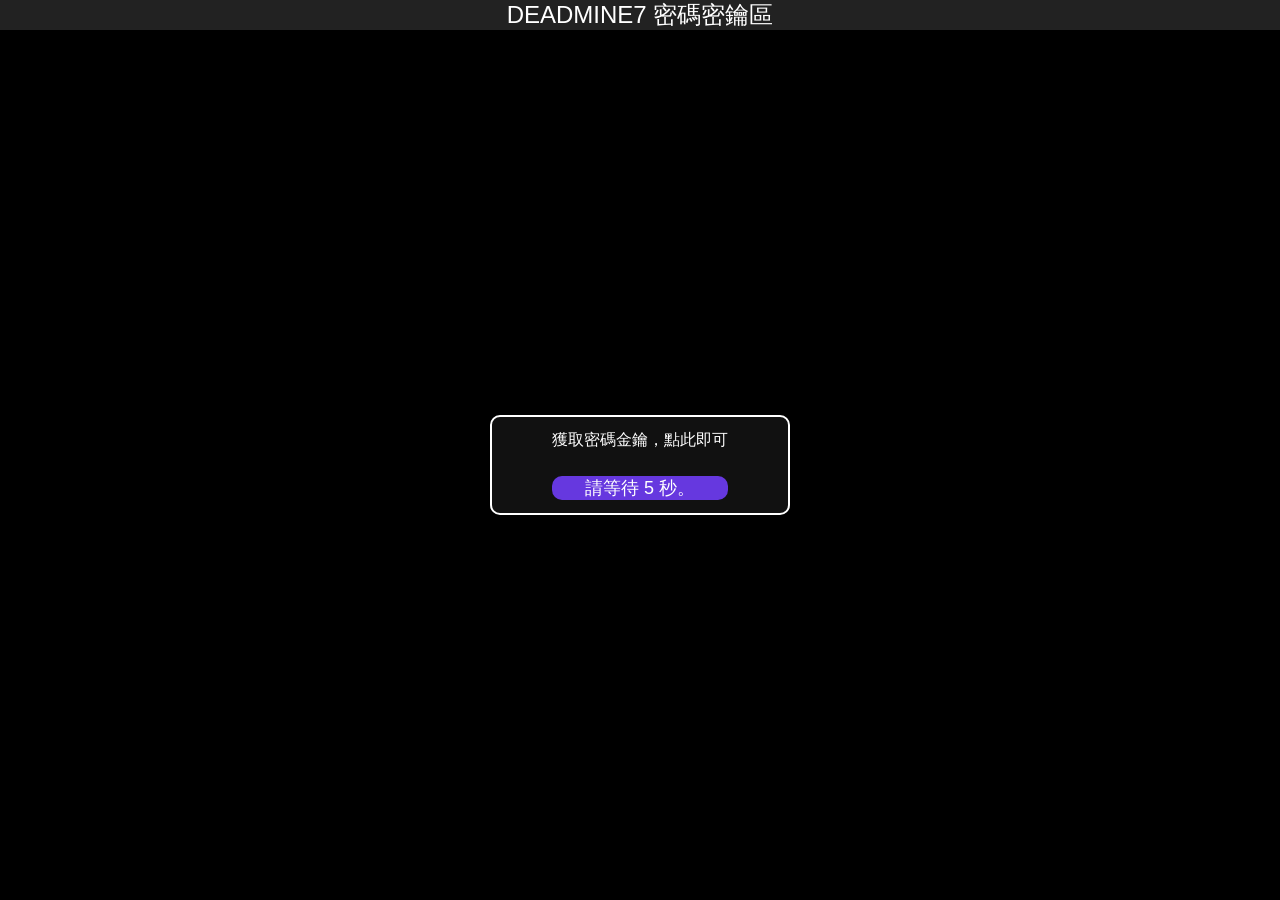
<file: index.html>
<!doctype html>
<html lang="en">
  <head>
    <meta charset="UTF-8" />
    <title>DEADMINE7 密碼密鑰區</title>
  </head>
  <body>
    <div class="header-div">
      <p>DEADMINE7 密碼密鑰區</p>
    </div>

    <div class="get-key">
      <p>獲取密碼金鑰，點此即可</p>
      <button class="open-key" id="open-key">請等待 5 秒。</button>
    </div>
  </body>
</html>

<link rel="stylesheet" href="DM7/style.css" />
<script src="DM7/script.js"></script>
</file>
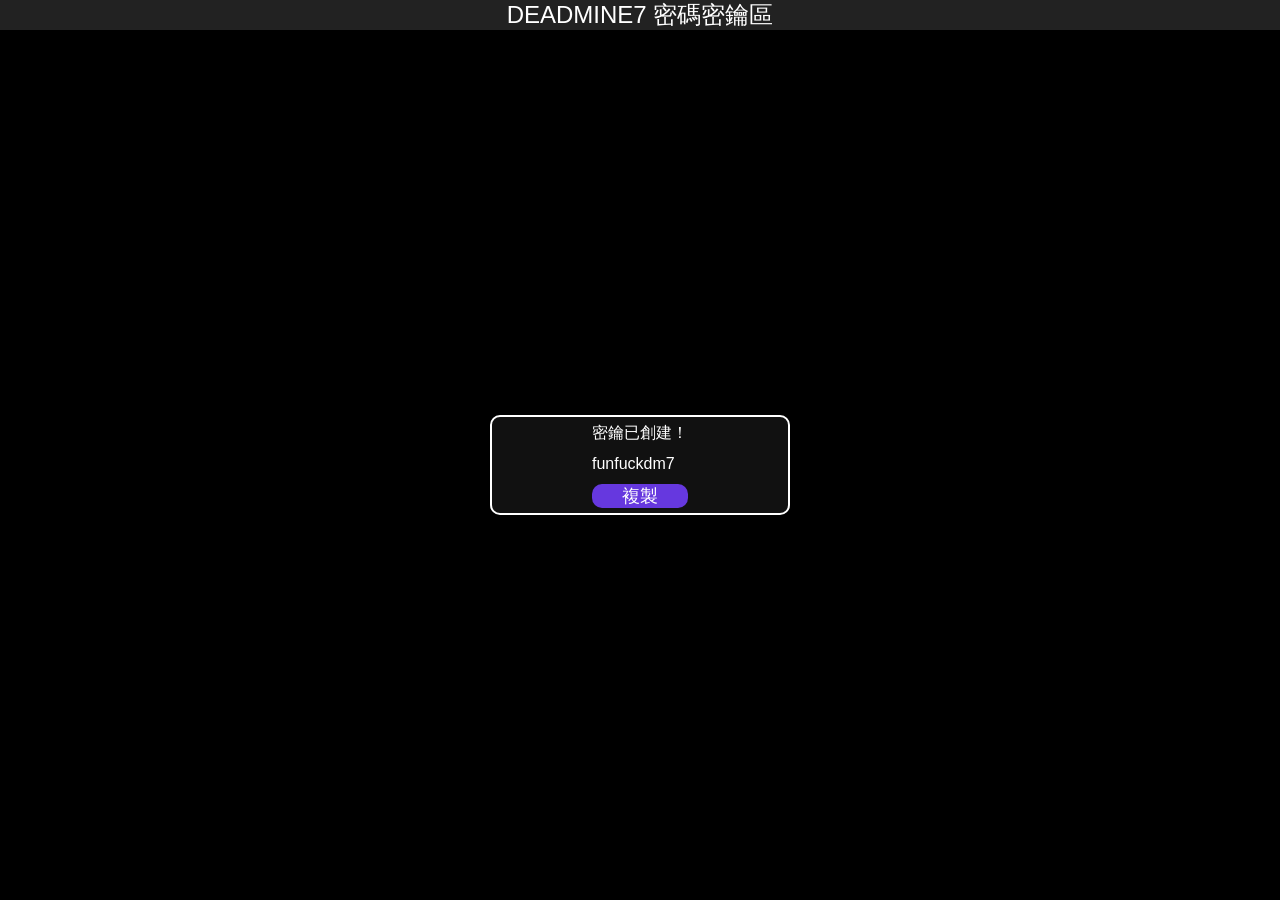
<file: DM7/main.html>
<!doctype html>
<html lang="en">
  <head>
    <meta charset="UTF-8" />
    <title>DEADMINE7 密碼密鑰區</title>
  </head>
  <body>
    <div class="header-div">
      <p>DEADMINE7 密碼密鑰區</p>
    </div>

    <div class="get-key">
      <p>密鑰已創建！</p>
      <p>funfuckdm7</p>
      <button class="open-key" id="copy-key">複製</button>
    </div>
  </body>
</html>

<link rel="stylesheet" href="style.css" />
<script src="script.js"></script>
</file>
<file: DM7/style.css>
* {
  margin: 0;
  padding: 0;
  box-sizing: border-box;
}

body {
  background-color: #000000;
  color: #ffffff;
  font-family: sans-serif;
  display: flex;
  flex-direction: column;
  align-items: center;
  justify-content: center;
  min-height: 100vh;
  padding-top: 30px;
}

.header-div {
  display: flex;
  position: fixed;
  left: 0;
  top: 0;
  background-color: #222222;
  width: 100%;
  height: 30px;
  color: #ffffff;
  font-size: 24px;
  align-items: center;
  justify-content: center;
  z-index: 999;
}

.get-key {
  background-color: #111111;
  color: #ffffff;
  width: 300px;
  height: 100px;
  display: grid;
  align-items: center;
  justify-content: center;
  border: 2px solid #ffffff;
  border-radius: 10px;
}

button {
  display: flex;
  background-color: #6638df;
  color: #ffffff;
  font-size: 18px;
  align-items: center;
  justify-content: center;
  border: none;
  border-radius: 10px;
}
</file>
